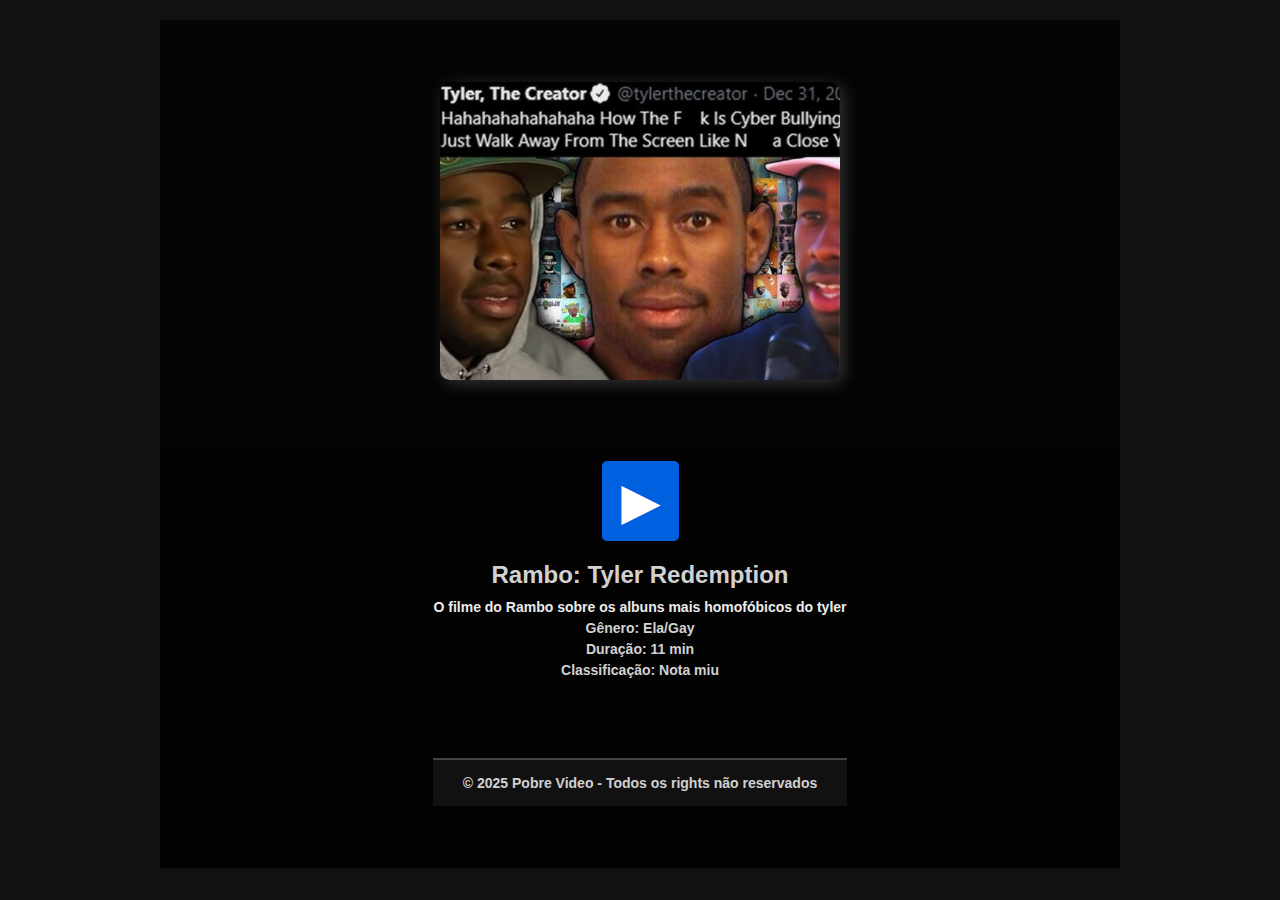
<file: Rambo.html>
<!DOCTYPE html>
<html lang="pt-BR">
<head>
    <meta charset="UTF-8">
    <meta name="viewport" content="width=device-width, initial-scale=1.0">
    <title>Filme - Pobre Video</title>
    <link rel="stylesheet" href="Style.css">
    <link rel="logo" href="imagens/logocinza.jpg">
</head>
<body>

    
    <header class="top-header">
       

  
    <section class="filme-container">
        <h1>
        <div class="filme-poster">
            <img src="imagens/Rambo.jpg" alt="Filme">
       

<h2></h2>
        <a href="https://www.youtube.com/watch?v=V9-R3MRhsJY" class="btn-play">▶</a>
        
        <div class="filme-info">
            <h2>Rambo: Tyler Redemption </h2>
            <p class="sinopse">
                O filme do Rambo sobre os albuns mais homofóbicos do tyler
            </p>
            <p><strong>Gênero:</strong> Ela/Gay </p>
            <p><strong>Duração:</strong> 11 min</p>
            <p><strong>Classificação:</strong> Nota miu </p>
            
           
            
        

   <br>
    <footer>
        <p>&copy; 2025 Pobre Video - Todos os rights não reservados </p>
    </footer>

</body>
</html>
</file>
<file: Style.css>
body {
    font-family: Arial, sans-serif;
    background-color: #111;
    color: #eeeeee;
    text-align: center;
    margin: 0;
    padding: 0;
}

main {
    padding: 20px;
}

.movies {
    display: flex;
    justify-content: center;
    gap: 20px;
    flex-wrap: wrap;
}

.movie {
    width: 250px; /* Aumenta o tamanho da imagem */
    transition: transform 0.3s ease;
}

.movie:hover {
    transform: scale(1.05);
}

.movie img {
    width: 100%;
    border-radius: 15px;
}

button {
    background-color: #007cb6;
    color: #ffffff;
    border: none;
    padding: 10px;
    cursor: pointer;
    font-weight: bold;
    margin-top: 10px;
    border-radius: 5px;
    transition: background 0.3s ease;
}

button:hover {
    background-color: #0058cc;
}

footer {
    margin-top: 20px;
    padding: 10px;
    background-color: #111;
    font-size: 0.8em;
    border-top: 2px solid #444;
}

header {
    background-color: #111;
    color: #d1d1d1;
    padding: 20px;
    font-size: 1.5em;
    font-weight: bold;
    text-align: center;
}

nav.menu {
    background: rgba(37, 37, 37, 0.9);
    padding: 10px 0;
    text-align: center;
    position: sticky;
    top: 0;
    z-index: 100;
}

nav.menu ul {
    list-style-type: none;
    padding: 0;
    margin: 0;
    display: flex;
    justify-content: center;
}

nav.menu ul li {
    margin-right: 20px;
}

nav.menu ul li a {
    color: #fff;
    text-decoration: none;
    padding: 12px 20px;
    font-weight: bold;
    display: block;
    border-radius: 5px;
    transition: background 0.3s ease, transform 0.3s ease;
}

nav.menu ul li a:hover {
    background: #444;
    transform: scale(1.1);
}

.filme-container {
    display: flex;
    align-items: flex-start;
    justify-content: center;
    gap: 20px;
    padding: 30px;
    max-width: 900px;
    margin: auto;
    background: linear-gradient(to bottom, rgba(0, 0, 0, 0.7), rgba(0, 0, 0, 0.9)); /* Gradiente entre o trailer e a tela */
}

.filme-poster img {
    width: 400px; /* Aumenta o tamanho da imagem */
    border-radius: 10px;
    box-shadow: 4px 4px 15px rgba(95, 95, 95, 0.5);
    transition: transform 0.3s ease;
}

.filme-poster img:hover {
    transform: scale(1.1);
}

.filme-info {
    max-width: 500px;
}

.filme-info h2 {
    font-size: 24px;
    margin-bottom: 10px;
}

.sinopse {
    font-size: 16px;
    color: #ebebeb;
    margin-bottom: 15px;
}

.filme-info p {
    font-size: 14px;
    margin: 5px 0;
}

.btn-play {
    display: inline-block;
    background-color: #0061e0;
    color: #ffffff;
    font-weight: bold;
    padding: 12px 20px;
    text-decoration: none;
    border-radius: 5px;
    margin-top: 10px;
    transition: background 0.3s ease, transform 0.3s ease;
}

.btn-play:hover {
    background-color: #004bb5;
    transform: scale(1.1);
}

.temporadas h3 {
    margin-top: 20px;
    font-size: 18px;
}

.temporadas ul {
    list-style: none;
    padding: 0;
}

.temporadas ul li {
    margin: 5px 0;
}

.temporadas ul li a {
    color: #ffcc00;
    text-decoration: none;
    font-weight: bold;
    transition: color 0.3s ease;
}

.temporadas ul li a:hover {
    text-decoration: underline;
    color: #ffaa00;
}
</file>
